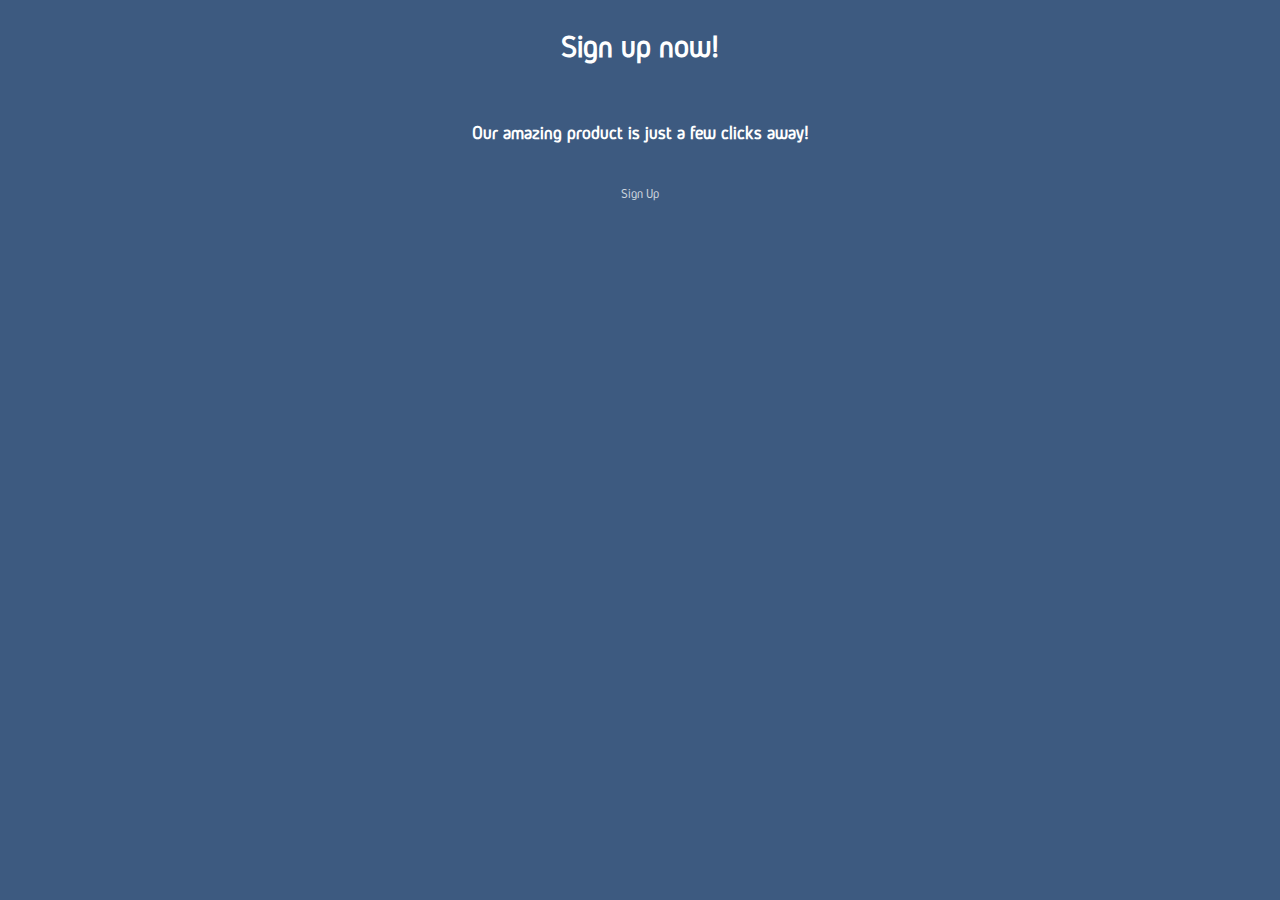
<file: index.html>
<!DOCTYPE html>
<html>
  <head>
    <title>Left4DD - Final Project</title>
    <meta charset="UTF-8">
    <!-- Libraries -->
    <script type="text/javascript" src="libraries/p5.js"></script>
    <script type="text/javascript" src="libraries/p5.dom.js"></script>
    <script type="text/javascript" src="libraries/p5.sound.js"></script>
    <script type="text/javascript" src="libraries/rita.js"></script>
    <script type="text/javascript" src="libraries/jquery.js"></script>
    <!-- Stylesheet -->
    <link type="text/css" rel="stylesheet" href="style.css"/>
  </head>
  <body>
    <div id="frontpage">
      <h1>Sign up now!</h1><br>
      <h3>Our amazing product is just a few clicks away!</h3><br>
      <button type="button" onclick="nextPage()">Sign Up</button>
    </div>
    <div id="page1">
      <h3>What is your name?</h3><br>
      <input type="text" value="First">
      <input type="text" value="Middle">
      <input type="text" value="Last"><br>
      <button type="button" onclick="prevPage()">Previous</button>
      <button type="button" onclick="nextPage()">Next</button>
    </div>
    <div id="page2">
      <h3>Page 2 Test</h3>
      <button type="button" onclick="prevPage()">Previous</button>
      <button type="button" onclick="nextPage()">Next</button>
    </div>
    <div id="page3">
      <h3>Page 3 Test</h3>
      <button type="button" onclick="prevPage()">Previous</button>
      <button type="button" onclick="nextPage()">Next</button>
    </div>
    <!-- NB: Script is run last to ensure that all DOM elements are initialized first -->
    <script type="text/javascript" src="script.js"></script>
  </body>
</html>
</file>
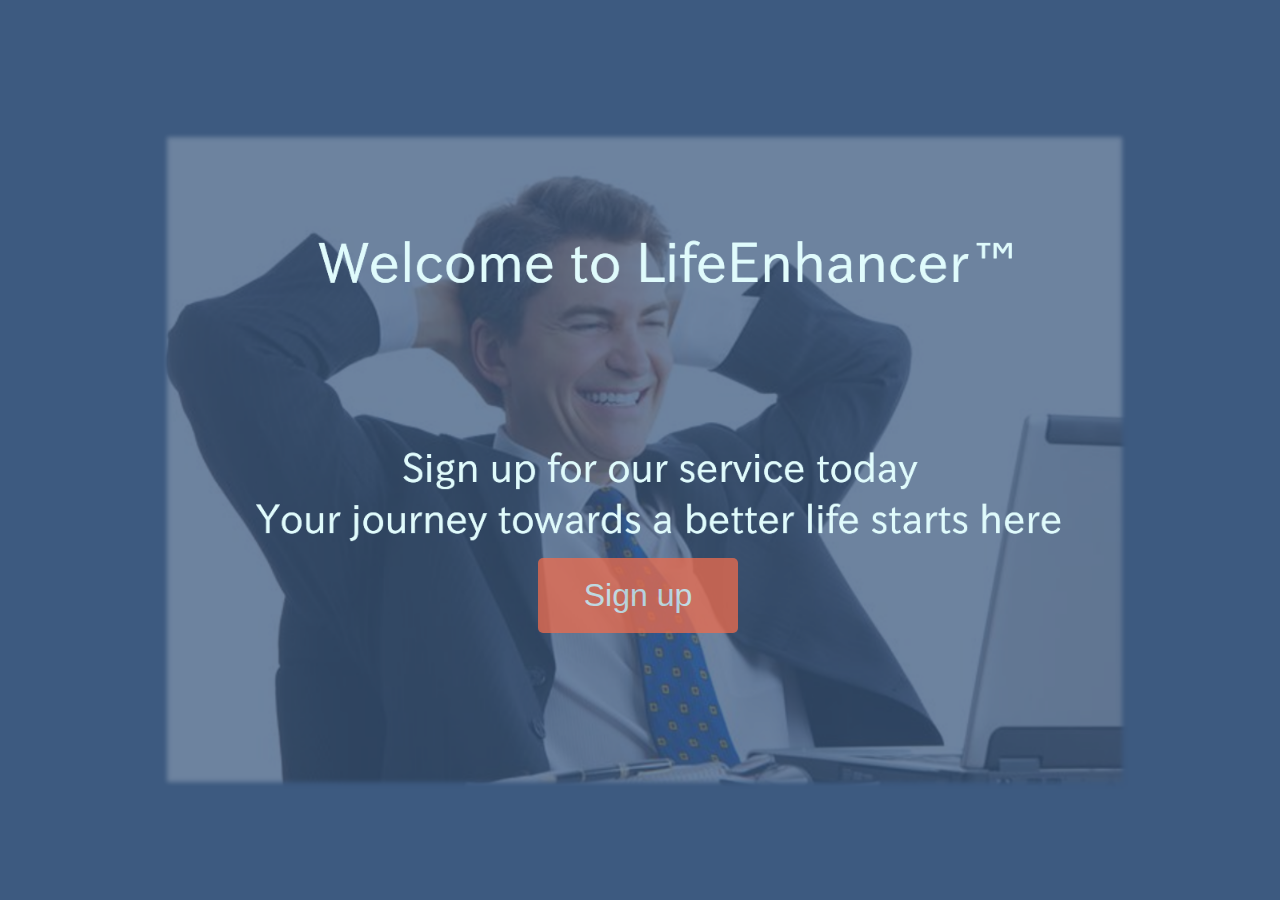
<file: D-CEIVE/index.html>
<!DOCTYPE html>
<html>
  <head>
    <title>Left4DD - Final Project</title>
    <meta charset="UTF-8">
    <!-- Stylesheet -->
    <link type="text/css" rel="stylesheet" href="style.css">
    <!-- Libraries -->
    <script type="text/javascript" src="libraries/p5.js"></script>
    <script type="text/javascript" src="libraries/p5.dom.js"></script>
    <script type="text/javascript" src="libraries/p5.sound.js"></script>
    <script type="text/javascript" src="libraries/rita.js"></script>
    <script type="text/javascript" src="libraries/jquery.js"></script>
    <!-- Script -->
	  <script type="text/javascript" src="imagehandler.js"></script>
    <script type="text/javascript" src="script.js"></script>
  </head>
  <body>
  </body>
</html>
</file>
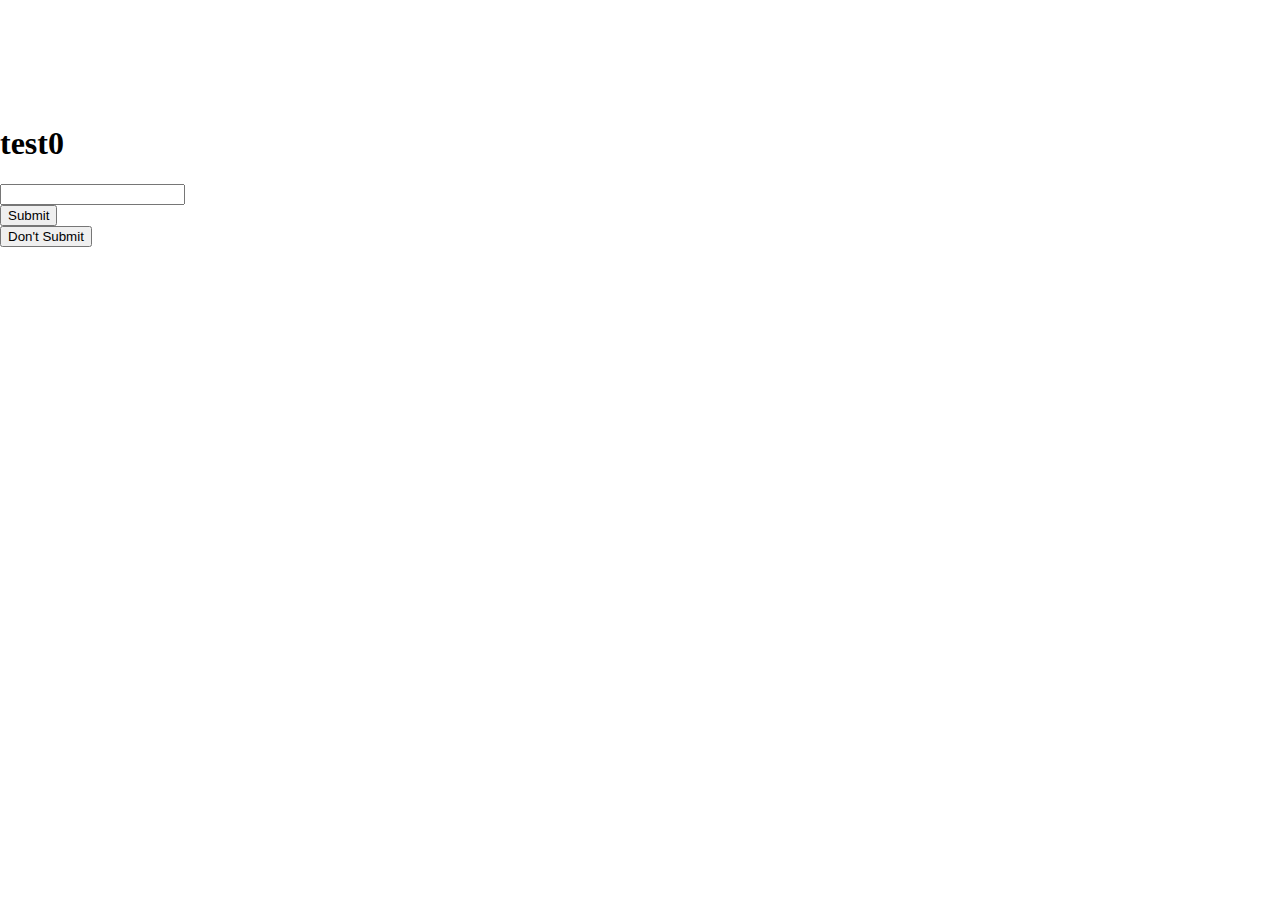
<file: draft1/index.html>
<!DOCTYPE html>
<html>
  <head>
    <title>Left4DD - Final Project</title>
    <meta charset="UTF-8">
    <script type="text/javascript" src="libraries/p5.js"></script>
    <script type="text/javascript" src="libraries/p5.dom.js"></script>
    <script type="text/javascript" src="libraries/p5.sound.js"></script>
    <script type="text/javascript" src="libraries/rita.js"></script>
    <script type="text/javascript" src="libraries/jquery.js"></script>
    <script type="text/javascript" src="script.js"></script>
    <style>
      body {
        margin: 0;
        padding: 0;
      }
    </style>
  </head>
  <body>
  </body>
</html>
</file>
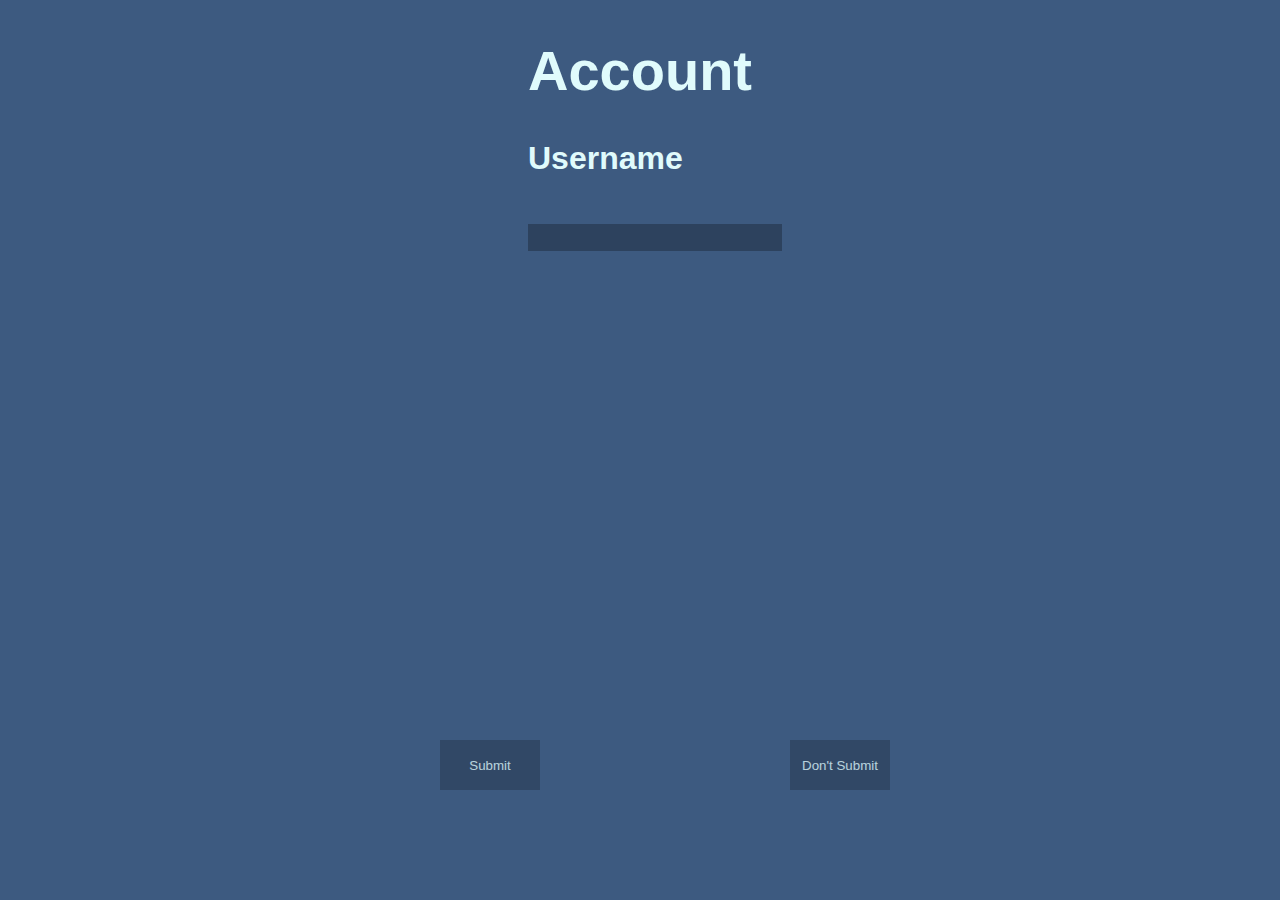
<file: draft1_active/index.html>
<!DOCTYPE html>
<html>
  <head>
    <title>Left4DD - Final Project</title>
    <meta charset="UTF-8">
    <!-- Stylesheet -->
    <link type="text/css" rel="stylesheet" href="style.css">
    <!-- Libraries -->
    <script type="text/javascript" src="libraries/p5.js"></script>
    <script type="text/javascript" src="libraries/p5.dom.js"></script>
    <script type="text/javascript" src="libraries/p5.sound.js"></script>
    <script type="text/javascript" src="libraries/rita.js"></script>
    <script type="text/javascript" src="libraries/jquery.js"></script>
    <!-- Script -->
    <script type="text/javascript" src="script.js"></script>
  </head>
  <body>
  </body>
</html>
</file>
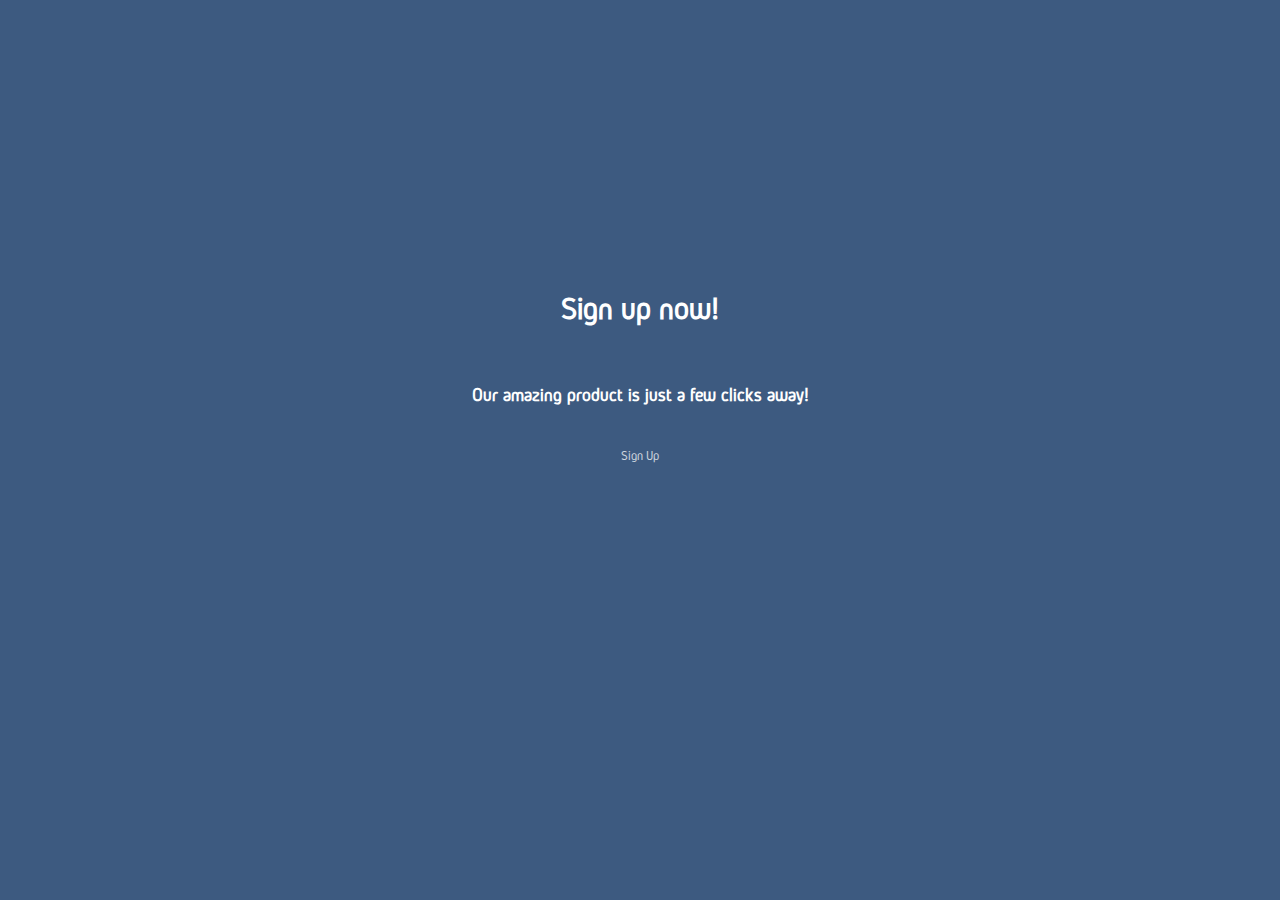
<file: draft2/index.html>
<!DOCTYPE html>
<html>
  <head>
    <title>Left4DD - Final Project</title>
    <meta charset="UTF-8">
    <!-- Libraries -->
    <script type="text/javascript" src="libraries/p5.js"></script>
    <script type="text/javascript" src="libraries/p5.dom.js"></script>
    <script type="text/javascript" src="libraries/p5.sound.js"></script>
    <script type="text/javascript" src="libraries/rita.js"></script>
    <script type="text/javascript" src="libraries/jquery.js"></script>
    <!-- Stylesheet -->
    <link type="text/css" rel="stylesheet" href="style.css"/>
  </head>
  <body>
    <!--
      Dividers denote individual "pages" in the same HTML document.
      We can use a combination of HTML/CSS/JS to simulate different
      pages in the same document to save the trouble of having sev-
      eral HTML-files.
    -->
    <div id="frontpage">
      <h1>Sign up now!</h1>
      <br>
      <h3>Our amazing product is just a few clicks away!</h3>
      <br>
      <button type="button" onclick="nextPage()">Sign Up</button>
    </div>
    <div id="page1">
      <h3>What is your name?</h3>
      <br>
      <form id="form1" autocomplete="off">
        <input type="text" value="First">
        <input type="text" value="Middle">
        <input type="text" value="Last">
      </form>
      <br>
      <button type="button" onclick="prevPage()">Previous</button>
      <button type="button" onclick="nextPage()">Next</button>
    </div>
    <div id="page2">
      <h3>Where do you live?</h3>
      <br>
      <form id="form2" autocomplete="off">
        <input type="text" value="Country">
        <input type="text" value="Zip-code">
        <input type="text" value="City">
        <input type="text" value="Street">
        <input type="text" value="Number">
      </form>
      <button type="button" onclick="prevPage()">Previous</button>
      <button type="button" onclick="nextPage()">Next</button>
    </div>
    <div id="page3">
      <h3>Page 3 Test</h3>
      <br>
      <button type="button" onclick="prevPage()">Previous</button>
      <button type="button" onclick="nextPage()">Next</button>
    </div>
    <div id="page4">
      <h3>Medical conditions</h3>
      <form id="form3">
        <input type="checkbox">ADHD</input><br>
        <input type="checkbox">Arthritis</input><br>
        <input type="checkbox">Diabetes</input><br>
        <input type="checkbox">Obesity</input><br>
      </form>
      <button type="button" onclick="prevPage()">Previous</button>
      <button type="button" onclick="nextPage()">Next</button>
    </div>
    <!--
      NB: JavaScript is run last because all the HTML
      elements it refers to have to be initialized first
      in order for the script to work.
    -->
    <script type="text/javascript" src="script.js"></script>
  </body>
</html>
</file>
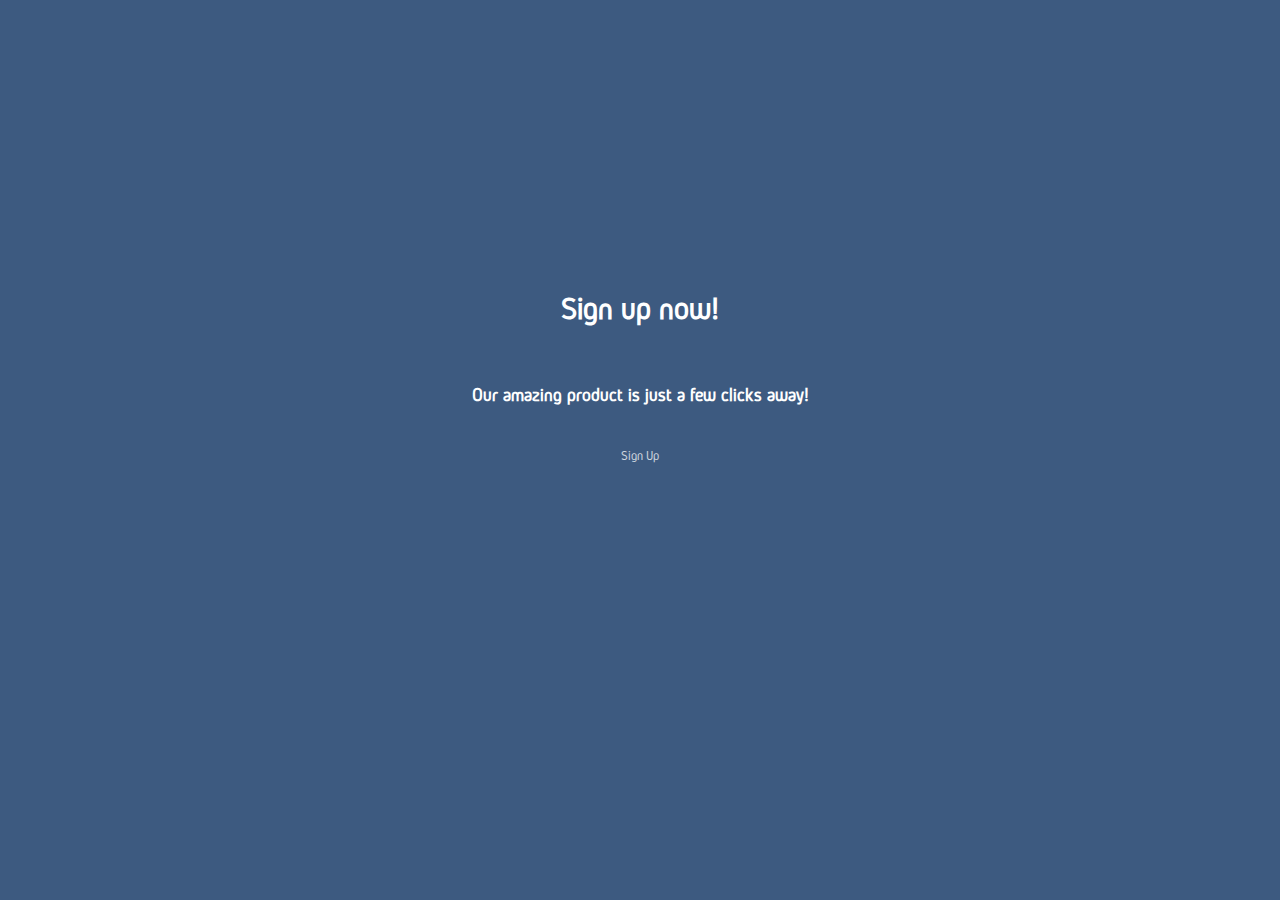
<file: drafts/index.html>
<!DOCTYPE html>
<html>
  <head>
    <title>Left4DD - Final Project</title>
    <meta charset="UTF-8">
    <!-- Libraries -->
    <script type="text/javascript" src="libraries/p5.js"></script>
    <script type="text/javascript" src="libraries/p5.dom.js"></script>
    <script type="text/javascript" src="libraries/p5.sound.js"></script>
    <script type="text/javascript" src="libraries/rita.js"></script>
    <script type="text/javascript" src="libraries/jquery.js"></script>
    <!-- Stylesheet -->
    <link type="text/css" rel="stylesheet" href="style.css"/>
  </head>
  <body>
    <!--
      Dividers denote individual "pages" in the same HTML document.
      We can use a combination of HTML/CSS/JS to simulate different
      pages in the same document to save the trouble of having sev-
      eral HTML-files.
    -->
    <div id="frontpage">
      <h1>Sign up now!</h1>
      <br>
      <h3>Our amazing product is just a few clicks away!</h3>
      <br>
      <button type="button" onclick="nextPage()">Sign Up</button>
    </div>
    <div id="page1">
      <h3>What is your name?</h3>
      <br>
      <form id="form1" autocomplete="off">
        <input type="text" value="First">
        <input type="text" value="Middle">
        <input type="text" value="Last">
      </form>
      <br>
      <button type="button" onclick="prevPage()">Previous</button>
      <button type="button" onclick="nextPage()">Next</button>
    </div>
    <div id="page2">
      <h3>Where do you live?</h3>
      <br>
      <form id="form2" autocomplete="off">
        <input type="text" value="Country">
        <input type="text" value="Zip-code">
        <input type="text" value="City">
        <input type="text" value="Street">
        <input type="text" value="Number">
      </form>
      <button type="button" onclick="prevPage()">Previous</button>
      <button type="button" onclick="nextPage()">Next</button>
    </div>
    <div id="page3">
      <h3>Page 3 Test</h3>
      <br>
      <button type="button" onclick="prevPage()">Previous</button>
      <button type="button" onclick="nextPage()">Next</button>
    </div>
    <div id="page4">
      <h3>Medical conditions</h3>
      <form id="form3">
        <input type="checkbox">ADHD</input><br>
        <input type="checkbox">Arthritis</input><br>
        <input type="checkbox">Diabetes</input><br>
        <input type="checkbox">Obesity</input><br>
      </form>
      <button type="button" onclick="prevPage()">Previous</button>
      <button type="button" onclick="nextPage()">Next</button>
    </div>
    <!--
      NB: JavaScript is run last because all the HTML
      elements it refers to have to be initialized first
      in order for the script to work.
    -->
    <script type="text/javascript" src="script.js"></script>
  </body>
</html>
</file>
<file: style.css>
* {
  font-family: "Gidolinya", Helvetica, sans-serif;
  text-align: center;
  color: White;
  animation: fadein 1s;
}
@keyframes fadein {
  from { opacity: 0; }
  to   { opacity: 1; }
}
@font-face {
  font-family: Gidolinya;
  src: url(assets/Gidolinya.otf);
}
body {
  background-color: #3D5A80;
}
#frontpage {
  display: inline-block;
}
div:not(#frontpage) {
  display: none;
}
h1 {
  font-size: 64;
}
h3 {
  font-size: 36;
}
button, input {
  font-size: 24;
  background-color: #3D5A80;
  opacity: .75;
  width: 100px;
  height: 30px;
  border: none;
  transition: opacity .5s, background-color .5s;
}
button:hover, input:hover {
  opacity: 1;
  background-color: #324A69;
}
</file>
<file: D-CEIVE/style.css>
* {
  font-family: Open Sans, sans-serif;
  color: #E0FBFC;
  text-align: left;
  animation: fadein 1s;
  position: absolute;
}

@keyframes fadein {
  from { opacity: 0; }
  to   { opacity: 1; }
}

*:not(head) { display: inline-block; }

body { background-color: #3D5A80; }

h1 {
  font-size: 56px;
  text-align: left;
  left: 35vw;
}

h2 {
  text-align: left;
  font-size: 32px;
  margin-bottom: 20px;
  left: 35vw;
  top: 120px;
  min-width: 500px;
}

div { text-align: left; }

img { transform: scale(0.75); }

button, input {
  background-color: #2D425E;
  border: none;
  border-radius: 5px;
  text-align: center;
}

button{
  opacity: .75;
  transition: opacity .25s ease-in-out;
  width: 100px;
  height: 50px;
  font-size: 32;
  left: 35vw;
  top: 80vh;
}

button:hover { opacity: 1; }

input {
	margin-top:10px;
  position: static;
}

label {
  position: relative;
  left: 30px;
  bottom: 22px;
  width: 200px;
}

.noSubmit { left: 50vw; }

.submit { background-color: #EE6C4D; }

.background { transform: scale(0.8); }

[type=text], [type=password] {
  position: absolute;
  text-align: left;
  width: 300px;
  height: 30px;
  left: 35vw;
  top: 230px;

}

[type=checkbox] {
  width: 20px;
  height: 20px;
  left: 35vw;
}

#btn {
  width: 200px;
  height: 75px;
  font-size: 32px;
  background-color: #EE6C4D;
}
</file>
<file: draft1_active/style.css>
* {
  font-family: Open Sans, sans-serif;
  color: #E0FBFC;
  text-align: center;
  animation: fadein 1s;
}

*:not(head) {
  display: inline-block;
}

@keyframes fadein {
  from { opacity: 0; }
  to   { opacity: 1; }
}

h1 {
  font-size: 56px;
  text-align: left;
}

h2 {
  text-align: left;
  font-size: 32px;
}

div {
  text-align: left
}

body {
  background-color: #3D5A80;
  margin: 0;
  padding: 0;
}

button, input {
  background-color: #2D425E;
  margin-top: 20px;
  border: none;
}

[type=text] {
  width: 250px;
  height: 25px;
  position: absolute;
}

[type=checkbox] {
  width: 35px;
  height: 35px;
}

button {
  opacity: .75;
  transition: opacity .25s ease-in-out;
  width: 100px;
  height: 50px;
  font-size: 24;
}

button:hover {
  opacity: 1;
}
/*
button:hover {
  background-color: Crimson;
  display: block;
}

p {
  display: none;
}
*/
</file>
<file: draft2/style.css>
* {
  font-family: "Gidolinya", Helvetica, sans-serif;
  text-align: center;
  color: White;
  animation: fadein 1s;
}
@keyframes fadein {
  from { opacity: 0; }
  to   { opacity: 1; }
}
@font-face {
  font-family: Gidolinya;
  src: url(assets/Gidolinya.otf);
}
body {
  background-color: #3D5A80;
  margin-top: 30vh;
}
#frontpage {
  display: inline-block;
}
div:not(#frontpage) {
  display: none;
}
h1 {
  font-size: 64;
}
h3 {
  font-size: 36;
}
button, input {
  font-size: 24;
  background-color: #3D5A80;
  opacity: .75;
  width: 100px;
  height: 30px;
  border: none;
  transition: opacity .5s, background-color .5s;
}
button:hover, input:hover {
  opacity: 1;
  background-color: #324A69;
}
</file>
<file: drafts/style.css>
* {
  font-family: "Gidolinya", Helvetica, sans-serif;
  text-align: center;
  color: White;
  animation: fadein 1s;
}
@keyframes fadein {
  from { opacity: 0; }
  to   { opacity: 1; }
}
@font-face {
  font-family: Gidolinya;
  src: url(assets/Gidolinya.otf);
}
body {
  background-color: #3D5A80;
  margin-top: 30vh;
}
#frontpage {
  display: inline-block;
}
div:not(#frontpage) {
  display: none;
}
h1 {
  font-size: 64;
}
h3 {
  font-size: 36;
}
button, input {
  font-size: 24;
  background-color: #3D5A80;
  opacity: .75;
  width: 100px;
  height: 30px;
  border: none;
  transition: opacity .5s, background-color .5s;
}
button:hover, input:hover {
  opacity: 1;
  background-color: #324A69;
}
</file>
